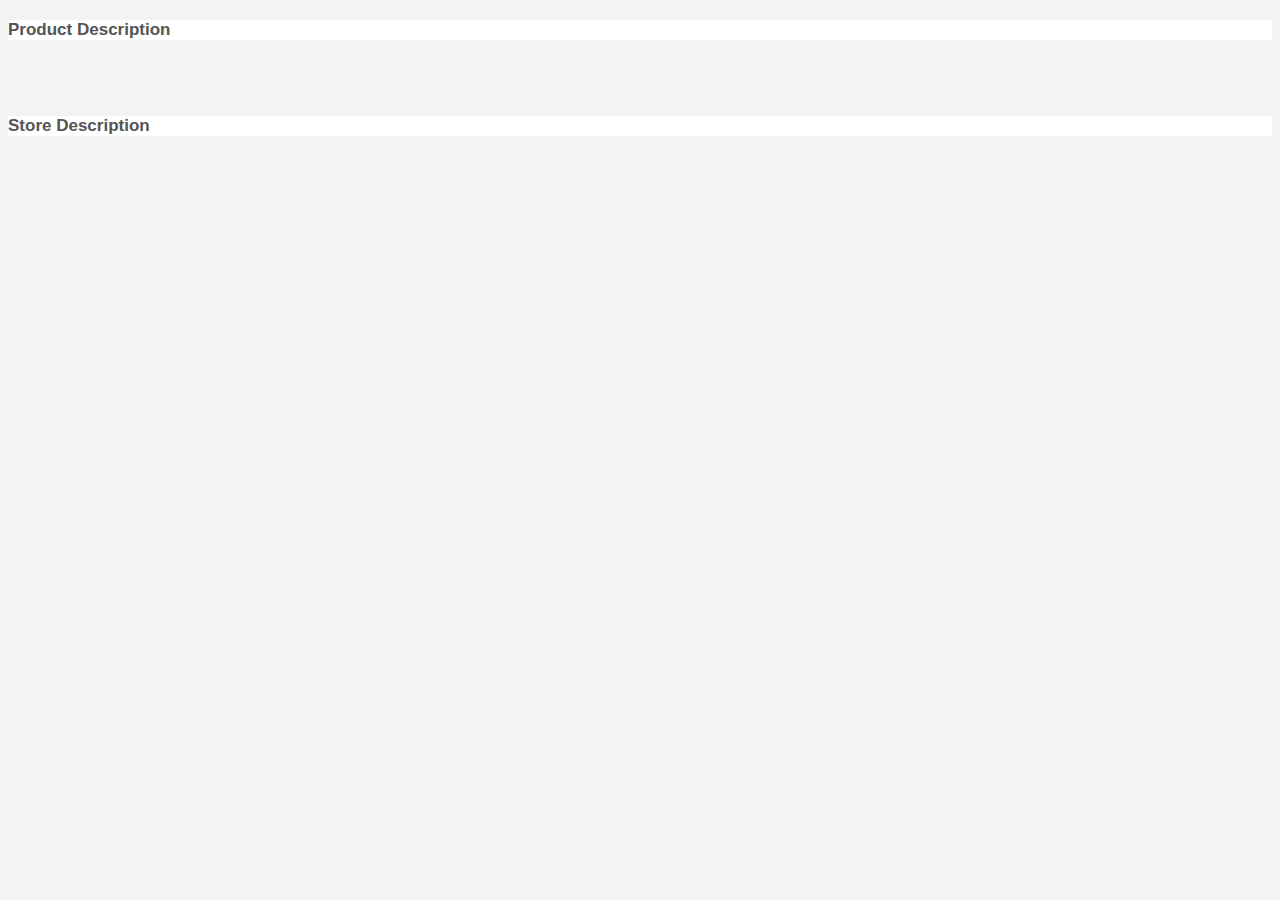
<file: productdetails.html>
<!DOCTYPE html PUBLIC "-//W3C//DTD XHTML 1.0 Transitional//EN" "http://www.w3.org/TR/xhtml1/DTD/xhtml1-transitional.dtd">
<html xmlns="http://www.w3.org/1999/xhtml">
<head>
	<meta http-equiv="Content-Type" content="text/html; charset=UTF-8" />
	
	<link rel="stylesheet" type="text/css" media="all" href="css/fancy.css" />
	<script type="text/javascript" src="http://ajax.googleapis.com/ajax/libs/jquery/1.8.3/jquery.min.js"></script>
	<script type="text/javascript" src="jquery.js"></script>
	
	<title>Product Details</title>
	
	
     <script>
     	$(document).ready(function(){
     	
     	var location;
     	var location1;
     	
			$.ajax({
				type: "GET",
				url: "http://absindstaging.mine.nu/phonegap/product.xml?id='123456'",
				dataType: "xml",
				success: function(xml) {
				var location;
					$(xml).find('product').each(function(){
					var id = $(this).attr('id');
						//var title = $(this).find('title').text();
						//var url = $(this).find('url').text();
						$('<div class="items" id="link_'+id+'"></div>').html('Product Description').appendTo('#page-wrap');
						$(this).find('product_desc').each(function(){
							var product_name = $(this).find('product_name').text();
							var farm = $(this).find('farm').text();
							location = $(this).find('location').text();
							var harvest_date = $(this).find('harvest_date').text();
							$('<div class="product_name"></div>').html(product_name).appendTo('#head');
							$('<div class="farm"></div>').html('<b>Farm Name</b>: '+farm).appendTo('#prodesc');
							$('<div class="location"></div>').html('<input type="hidden" id="loc1" value="hi"/><b>Farm Location</b>: <a href="location.html" id="foo" onclick="doalert(); return false;">'+location+'<img src="mapicon.png" height="23px" width="20px"/></a>').appendTo('#prodesc');
							$('<div class="harvest_date"></div>').html('<b>Harvest Date</b>: '+harvest_date).appendTo('#prodesc');
							
							document.getElementById("loc1").value=location;
							document.getElementById("txtName").value=location;
							
							
							
							
							
						});
						$(this).find('store_desc').each(function(){
							var store_name = $(this).find('store_name').text();
							location1 = $(this).find('location').text();
							var con = $(this).find('con').text();
							$('<div class="store_name"></div>').html('<b>Store Name</b>: '+store_name).appendTo('#storedesc');
							$('<div class="location1"></div>').html('<b>Store Location</b>:<a href="location.html" onclick="doalert1(); return false;"> '+location1+'<img src="mapicon.png" height="23px" width="20px"/></a>').appendTo('#storedesc');
							$('<div class="con"></div>').html('<b>Contact Number</b>: '+con).appendTo('#storedesc');
							document.getElementById("txtName1").value=location1;
						});
						
					});
				}
			});
			
		});
            
     </script>
     
    
	 </head>
<body>

     	<h1><div id="head"></div></h1>
     	<div id="prodesc"><h3>Product Description</h3>
     	
     	</div> 
     	
     	<input type="Hidden" id="txtName" name="Name" value="kik"/>
<input type="Hidden" id="ddlTechnolgy" name="Technology" value="hi"/>

 <script>
    function doalert() {
        var url = "location.html?name=" + encodeURIComponent($("#txtName").val()) + "&technology=" + encodeURIComponent($("#ddlTechnolgy").val());
            window.location.href = url;
    }
</script>

     	<br><br>
     	<div id="storedesc"><h3>Store Description</h3>
     	</div>
     	
     	<div id="welcomeDiv"  style="display:none;" class="answer_list" > WELCOME</div>
<!--<input type="button" name="answer" value="Show Div" onclick="showDiv()" />-->

<input type="Hidden" id="txtName1" name="Name" value="kik"/>
<input type="Hidden" id="ddlTechnolgy1" name="Technology" value="hi"/>

<script>
    function doalert1() {
         var url = "location.html?name=" + encodeURIComponent($("#txtName1").val()) + "&technology=" + encodeURIComponent($("#ddlTechnolgy1").val());
            window.location.href = url;
    }
</script>


<!--<script type="text/javascript">
    $(function () {
        $("#btnQueryString1").bind("click", function () {
            var url = "location.html?name=" + encodeURIComponent($("#txtName1").val()) + "&technology=" + encodeURIComponent($("#ddlTechnolgy1").val());
            window.location.href = url;
        });
    });
</script>-->

     
</body>
</html>
</file>
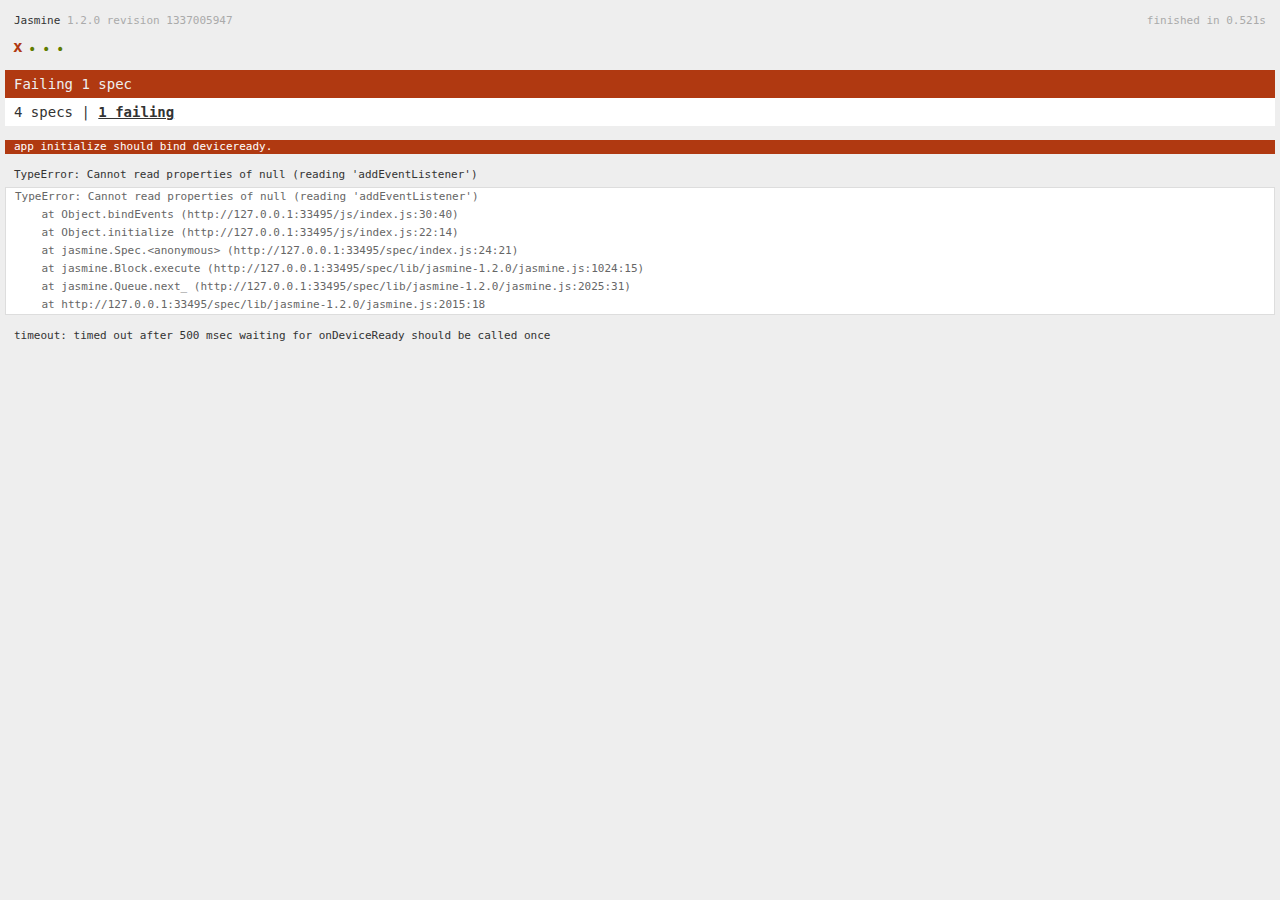
<file: spec.html>
<!DOCTYPE html>
<!--
    Licensed to the Apache Software Foundation (ASF) under one
    or more contributor license agreements.  See the NOTICE file
    distributed with this work for additional information
    regarding copyright ownership.  The ASF licenses this file
    to you under the Apache License, Version 2.0 (the
    "License"); you may not use this file except in compliance
    with the License.  You may obtain a copy of the License at

    http://www.apache.org/licenses/LICENSE-2.0

    Unless required by applicable law or agreed to in writing,
    software distributed under the License is distributed on an
    "AS IS" BASIS, WITHOUT WARRANTIES OR CONDITIONS OF ANY
     KIND, either express or implied.  See the License for the
    specific language governing permissions and limitations
    under the License.
-->
<html>
    <head>
        <title>Jasmine Spec Runner</title>

        <!-- jasmine source -->
        <link rel="shortcut icon" type="image/png" href="spec/lib/jasmine-1.2.0/jasmine_favicon.png">
        <link rel="stylesheet" type="text/css" href="spec/lib/jasmine-1.2.0/jasmine.css">
        <script type="text/javascript" src="spec/lib/jasmine-1.2.0/jasmine.js"></script>
        <script type="text/javascript" src="spec/lib/jasmine-1.2.0/jasmine-html.js"></script>

        <!-- include source files here... -->
        <script type="text/javascript" src="js/index.js"></script>

        <!-- include spec files here... -->
        <script type="text/javascript" src="spec/helper.js"></script>
        <script type="text/javascript" src="spec/index.js"></script>

        <script type="text/javascript">
            (function() {
                var jasmineEnv = jasmine.getEnv();
                jasmineEnv.updateInterval = 1000;

                var htmlReporter = new jasmine.HtmlReporter();

                jasmineEnv.addReporter(htmlReporter);

                jasmineEnv.specFilter = function(spec) {
                    return htmlReporter.specFilter(spec);
                };

                var currentWindowOnload = window.onload;

                window.onload = function() {
                    if (currentWindowOnload) {
                        currentWindowOnload();
                    }
                    execJasmine();
                };

                function execJasmine() {
                    jasmineEnv.execute();
                }
            })();
        </script>
    </head>
    <body>
        <div id="stage" style="display:none;"></div>
    </body>
</html>
</file>
<file: css/fancy.css>
body {
    background: none repeat scroll 0 0 #F3F3F3;
    font-family: Helvetica,Arial,sans-serif;
}
section {
    clear: both;
}
.container {
    margin: 0 auto;
    width: 470px;
}
.column {
    float: left;
    margin: 5px 0;
    width: 50%;
}
*::-moz-selection {
    background: none repeat scroll 0 0 #454545;
    color: #F3F3F3;
    text-shadow: none;
}
h1, h2, h3, h4 {
    margin: 20px 0;
    text-shadow: 0 1px 0 #FFFFFF;
}
h1 {
    color: #404040;
    font-size: 48px;
    font-weight: bold;
}
h2 {
    color: #555555;
    font-size: 28px;
    font-weight: bold;
}
h3 {
    background: none repeat-x scroll center center #FFFFFF;
    color: #555555;
    font-size: 17px;
    font-weight: bold;
}
h3 span {
    background: none repeat scroll 0 0 #F3F3F3;
    padding-right: 20px;
}
h4 {
    color: #666666;
    font-size: 16px;
    font-weight: bold;
}
h5 {
    color: #707070;
    font-size: 14px;
    font-weight: bold;
}
p {
    color: #888888;
    font-size: 14px;
    line-height: 150%;
    margin: 0 0 20px;
}
ul, ol {
    color: #888888;
    font-size: 14px;
    line-height: 150%;
    margin: 0 0 20px 20px;
}
li {
    list-style: disc outside none;
    margin-left: 20px;
}
strong {
    color: #707070;
    font-weight: bold;
}
em {
    color: #707070;
    font-style: italic;
}
blockquote {
    border-left: 2px solid #AAAAAA;
    color: #AAAAAA;
    font-family: Georgia,Times,serif;
    font-size: 14px;
    font-style: italic;
    line-height: 150%;
    margin: 0 20px 20px;
    padding-left: 10px;
}
a:link, a:visited {
    color: #4A97BA;
    text-decoration: none;
}
a:hover {
    text-decoration: underline;
}
a:active {
    color: #57B5E3;
}
.button-wrapper {
    background: -moz-linear-gradient(center top , #E9E9E9, #D7D7D7) repeat scroll 0 0 rgba(0, 0, 0, 0);
    border-radius: 50px 50px 50px 50px;
    box-shadow: 0 2px 2px #B2B3B5 inset, 0 1px 0 #FFFFFF;
    padding: 5px;
    width: 152px;
}
a.button {
    border-radius: 50px 50px 50px 50px;
    display: block;
    font-family: "Helvetica Neue",Helvetica,Arial,sans-serif;
    font-size: 25px;
    font-weight: bold;
    height: 55px;
    line-height: 53px;
    text-align: center;
    text-decoration: none;
    width: 153px;
}
a.button:hover, a.button:active {
    border: medium none;
}
.search-wrapper {
    background: -moz-linear-gradient(center top , #E9E9E9, #D7D7D7) repeat scroll 0 0 rgba(0, 0, 0, 0);
    border-radius: 50px 50px 50px 50px;
    box-shadow: 0 2px 2px #B2B3B5 inset, 0 1px 0 #FFFFFF;
    height: 63px;
    margin-bottom: 50px;
    padding: 5px;
    width: 376px;
}
input.search-field {
    background: -moz-linear-gradient(center top , #F3F3F3, #FFFFFF) repeat scroll 0 0 rgba(0, 0, 0, 0);
    border: medium none;
    border-radius: 50px 50px 50px 50px;
    box-shadow: 0 1px 6px #9A9A9A inset;
    color: #ACACAC;
    display: block;
    float: left;
    font-family: "Helvetica Neue",Helvetica,Arial,sans-serif;
    font-size: 21px;
    font-weight: normal;
    height: 64px;
    line-height: 61px;
    padding: 0 10px;
    text-align: left;
    text-decoration: none;
    width: 285px;
}
input.search-field:focus {
    box-shadow: 0 1px 1px #4A97BA inset, 0 -1px 1px #4A97BA inset, 0 0 8px #4A97BA;
    color: #666666;
    outline: medium none;
}
input.search-button {
    border: medium none;
    border-radius: 45px 45px 45px 45px;
    cursor: pointer;
    display: block;
    float: right;
    font-family: "Helvetica Neue",Helvetica,Arial,sans-serif;
    font-size: 19px;
    font-weight: bold;
    height: 64px;
    line-height: 64px;
    padding: 0;
    text-align: center;
    text-decoration: none;
    width: 69px;
}
ul.tabs {
    background: -moz-linear-gradient(center top , #E9E9E9, #D7D7D7) repeat scroll 0 0 rgba(0, 0, 0, 0);
    border-radius: 10px 10px 10px 10px;
    box-shadow: 0 2px 2px #B2B3B5 inset, 0 1px 0 #FFFFFF;
    height: 35px;
    margin-bottom: 20px;
    margin-left: 0;
    padding: 8px;
}
ul.tabs li {
    display: inline-block;
    float: left;
    list-style: none outside none;
    margin-left: 0;
}
ul.tabs li a {
    border-radius: 0 0 0 0;
    display: inline-block;
    float: left;
    font-family: "Helvetica Neue",Helvetica,Arial,sans-serif;
    font-size: 14px;
    font-weight: bold;
    height: 35px;
    line-height: 34px;
    text-align: center;
    text-decoration: none;
    width: 150px;
}
ul.tabs li:first-child a {
    border-bottom-left-radius: 8px;
    border-top-left-radius: 8px;
}
ul.tabs li:last-child a {
    border-bottom-right-radius: 8px;
    border-top-right-radius: 8px;
}
ul.menu {
    background: -moz-linear-gradient(center top , #E9E9E9, #D7D7D7) repeat scroll 0 0 rgba(0, 0, 0, 0);
    border-radius: 10px 10px 10px 10px;
    box-shadow: 0 2px 2px #B2B3B5 inset, 0 1px 0 #FFFFFF;
    margin-bottom: 20px;
    margin-left: 0;
    padding: 8px;
    width: 160px;
}
ul.menu li {
    list-style: none outside none;
    margin-left: 0;
}
ul.menu li a {
    border-radius: 0 0 0 0;
    display: block;
    font-family: "Helvetica Neue",Helvetica,Arial,sans-serif;
    font-size: 14px;
    font-weight: bold;
    height: 35px;
    line-height: 34px;
    text-align: center;
    text-decoration: none;
    width: 160px;
}
ul.menu li:first-child a {
    border-top-left-radius: 8px;
    border-top-right-radius: 8px;
}
ul.menu li:last-child a {
    border: medium none;
    border-bottom-left-radius: 8px;
    border-bottom-right-radius: 8px;
}
.login-wrapper {
    background: -moz-linear-gradient(center top , #E9E9E9, #D7D7D7) repeat scroll 0 0 rgba(0, 0, 0, 0);
    border-radius: 10px 10px 10px 10px;
    box-shadow: 0 2px 2px #B2B3B5 inset, 0 1px 0 #FFFFFF;
    height: 35px;
    margin-bottom: 20px;
    padding: 8px;
    width: 370px;
}
input.login-field {
    background: -moz-linear-gradient(center top , #F3F3F3, #FFFFFF) repeat scroll 0 0 rgba(0, 0, 0, 0);
    border: medium none;
    border-bottom-left-radius: 8px;
    border-top-left-radius: 8px;
    box-shadow: 0 1px 1px #9A9A9A inset;
    color: #ACACAC;
    display: block;
    float: left;
    font-family: "Helvetica Neue",Helvetica,Arial,sans-serif;
    font-size: 14px;
    font-weight: normal;
    height: 35px;
    line-height: 34px;
    padding: 0 10px;
    text-align: left;
    text-decoration: none;
    width: 145px;
}
input.password-field {
    background: -moz-linear-gradient(center top , #F3F3F3, #FFFFFF) repeat scroll 0 0 rgba(0, 0, 0, 0);
    border: medium none;
    box-shadow: 0 1px 1px #9A9A9A inset;
    color: #ACACAC;
    display: block;
    float: left;
    font-family: "Helvetica Neue",Helvetica,Arial,sans-serif;
    font-size: 14px;
    font-weight: normal;
    height: 35px;
    line-height: 34px;
    padding: 0 10px;
    text-align: left;
    text-decoration: none;
    width: 145px;
}
input.login-field:focus, input.password-field:focus {
    box-shadow: 0 1px 1px #4A97BA inset, 0 -1px 1px #4A97BA inset, 0 0 8px #4A97BA;
    color: #666666;
    outline: medium none;
}
input.login-button {
    border: medium none;
    border-bottom-right-radius: 10px;
    border-top-right-radius: 10px;
    cursor: pointer;
    display: block;
    float: right;
    height: 35px;
    padding: 0;
    width: 40px;
}
.table-wrapper {
    background: -moz-linear-gradient(center top , #E9E9E9, #D7D7D7) repeat scroll 0 0 rgba(0, 0, 0, 0);
    border-radius: 10px 10px 10px 10px;
    box-shadow: 0 2px 2px #B2B3B5 inset, 0 1px 0 #FFFFFF;
    margin-bottom: 20px;
    padding: 8px;
    width: 460px;
}
.table-wrapper table {
    width: 460px;
}
.table-header {
    font-family: "Helvetica Neue",Helvetica,Arial,sans-serif;
    font-size: 14px;
    font-weight: bold;
    height: 35px;
    line-height: 34px;
    text-align: center;
    text-decoration: none;
}
.table-row td {
    border-left: 1px solid #CCCCCC;
    box-shadow: 0 1px 0 #B2B3B5;
    color: #858585;
    font-family: "Helvetica Neue",Helvetica,Arial,sans-serif;
    font-size: 14px;
    font-weight: normal;
    padding: 10px;
    text-align: left;
    text-decoration: none;
}
tr th {
    border-left: 1px solid #CCCCCC;
}
tr th:first-child {
    border: medium none;
    border-top-left-radius: 8px;
}
tr td:first-child {
    border: medium none;
}
tr th:last-child {
    border-top-right-radius: 8px;
}
tr {
    background: none repeat scroll 0 0 #FFFFFF;
}
tr:nth-child(2n+1) {
    background: none repeat scroll 0 0 #F3F3F3;
}
tr:nth-child(2n) {
    background: none repeat scroll 0 0 #FFFFFF;
}
tr:last-child td:first-child {
    border-bottom-left-radius: 8px;
}
tr:last-child td:last-child {
    border-bottom-right-radius: 8px;
}
a.light, input.light, ul.light li a, th.light {
    background: -moz-linear-gradient(center top , #FFFFFF, #ECECEC) repeat scroll 0 0 rgba(0, 0, 0, 0);
    box-shadow: 0 1px 0 #FFFFFF inset, 0 1px 0 #B5B5B5;
    color: #858585;
    text-shadow: 0 1px 0 #FFFFFF;
}
a.light:hover, input.light:hover, ul.light li a:hover {
    background: -moz-linear-gradient(center top , #FFFFFF, #F7F7F7) repeat scroll 0 0 rgba(0, 0, 0, 0);
    color: #717171;
}
a.light:active, input.light:active, ul.light li a:active {
    background: none repeat scroll 0 0 #EEEEEE;
    box-shadow: 0 2px 3px #AAAAAA inset, 0 1px 0 #B5B5B5;
    color: #717171;
}
ul.tabs li.light a {
    border-right: 1px solid #D9D9D9;
}
ul.menu li.light a {
    border-bottom: 1px solid #D9D9D9;
}
input.login-light {
    background: url("images/btn-login-light.png") no-repeat scroll center center rgba(0, 0, 0, 0);
    box-shadow: 0 1px 1px #9A9A9A inset;
    text-indent: -5000px;
}
input.login-light:hover, input.login-light:active {
    background: url("images/btn-login-light.png") no-repeat scroll center center rgba(0, 0, 0, 0);
}
input.login-light:hover {
    box-shadow: 0 1px 1px #4A97BA inset, 0 -1px 1px #4A97BA inset, 0 0 8px #4A97BA;
}
input.login-light:active {
    box-shadow: 0 2px 3px #AAAAAA inset, 0 1px 0 #B5B5B5;
}
th.light {
    color: #5B5B5B;
}
a.dark, input.dark, ul.dark li a, th.dark {
    background: -moz-linear-gradient(center top , #536278, #323F4F) repeat scroll 0 0 rgba(0, 0, 0, 0);
    box-shadow: 0 1px 0 #5C6F8B inset, 0 1px 0 #B5B5B5;
    color: #000000;
    text-shadow: 0 1px 0 #56677F;
}
a.dark:hover, input.dark:hover, ul.dark li a:hover {
    background: -moz-linear-gradient(center top , #576A84, #3A4A5E) repeat scroll 0 0 rgba(0, 0, 0, 0);
    color: #000000;
}
a.dark:active, input.dark:active, ul.dark li a:active {
    background: none repeat scroll 0 0 #3E4E62;
    box-shadow: 0 1px 0 #5C6F8B inset, 0 1px 0 #B5B5B5;
    color: #000000;
}
ul.menu li.dark a {
    border-bottom: 1px solid #2A3542;
}
ul.tabs li.dark a {
    border-right: 1px solid #2A3542;
}
input.login-dark, input.login-dark:hover, input.login-dark:active {
    background: url("images/btn-login-dark.png") no-repeat scroll center center rgba(0, 0, 0, 0);
    text-indent: -5000px;
}
input.login-dark:hover {
    box-shadow: 0 1px 1px #4A97BA inset, 0 -1px 1px #4A97BA inset, 0 0 8px #4A97BA;
}
input.login-dark:active {
    box-shadow: 0 2px 3px #333E4E inset;
}
th.dark {
    border-left: 1px solid #29313D;
}
th.dark:first-child {
    border: medium none;
}
a.ocean, input.ocean, ul.ocean li a, th.ocean {
    background: -moz-linear-gradient(center top , #4AD4EE, #278FAC) repeat scroll 0 0 rgba(0, 0, 0, 0);
    box-shadow: 0 1px 0 #197A9D inset;
    color: #125267;
    text-shadow: 0 3px 0 #60ACC1;
}
a.ocean:hover, input.ocean:hover, ul.ocean li a:hover {
    background: -moz-linear-gradient(center top , #5ADDF5, #218DB0) repeat scroll 0 0 rgba(0, 0, 0, 0);
    color: #125267;
}
a.ocean:active, input.ocean:active, ul.ocean li a:active {
    background: none repeat scroll 0 0 #33A4BC;
    box-shadow: 0 2px 3px #333E4E inset, 0 1px 0 #93E6F6 inset;
    color: #125267;
}
ul.tabs li.ocean a {
    border-right: 1px solid #2184A1;
}
input.login-ocean, input.login-ocean:hover, input.login-ocean:active {
    background: url("images/btn-login-ocean.png") no-repeat scroll center center rgba(0, 0, 0, 0);
    text-indent: -5000px;
}
input.login-ocean:hover {
    box-shadow: 0 1px 1px #4A97BA inset, 0 -1px 1px #4A97BA inset, 0 0 8px #4A97BA;
}
input.login-ocean:active {
    box-shadow: 0 2px 3px #333E4E inset, 0 1px 0 #93E6F6 inset;
}
th.ocean {
    border-left: 1px solid #2184A1;
}
th.ocean:first-child {
    border: medium none;
}
a.strawberry, input.strawberry, ul.strawberry li a, th.strawberry {
    background: -moz-linear-gradient(center top , #FF5D9F, #FF0080) repeat scroll 0 0 rgba(0, 0, 0, 0);
    box-shadow: 0 1px 0 #D1066C inset;
    color: #871A4D;
    text-shadow: 0 1px 0 #FF5AAA;
}
a.strawberry:hover, input.strawberry:hover, ul.strawberry li a:hover {
    background: -moz-linear-gradient(center top , #FF6CA9, #FF2A86) repeat scroll 0 0 rgba(0, 0, 0, 0);
    color: #871A4D;
}
a.strawberry:active, input.strawberry:active, ul.strawberry li a:active {
    background: none repeat scroll 0 0 #FF208B;
    box-shadow: 0 2px 3px #610C36 inset, 0 1px 0 #FFA1C7 inset;
    color: #871A4D;
}
ul.tabs li.strawberry a {
    border-right: 1px solid #D1066C;
}
input.login-strawberry, input.login-strawberry:hover, input.login-strawberry:active {
    background: url("images/btn-login-strawberry.png") no-repeat scroll center center rgba(0, 0, 0, 0);
    text-indent: -5000px;
}
input.login-strawberry:hover, input.strawberry-glow:focus {
    box-shadow: 0 1px 1px #CF026A inset, 0 -1px 1px #CF026A inset, 0 0 8px #CF026A;
}
input.login-strawberry:active {
    box-shadow: 0 2px 3px #610C36 inset, 0 1px 0 #FFA1C7 inset;
}
th.strawberry {
    border-left: 1px solid #CF026A;
}
th.strawberry:first-child {
    border: medium none;
}
a.tangerine, input.tangerine, ul.tangerine li a, th.tangerine {
    background: -moz-linear-gradient(center top , #E7A50F, #EC6D0B) repeat scroll 0 0 rgba(0, 0, 0, 0);
    box-shadow: 0 1px 0 #CB5D0B inset;
    color: #904108;
    text-shadow: 0 1px 0 #E9C14D;
}
a.tangerine:hover, input.tangerine:hover, ul.tangerine li a:hover {
    background: -moz-linear-gradient(center top , #F4AA11, #EC6D0B) repeat scroll 0 0 rgba(0, 0, 0, 0);
    color: #904108;
}
a.tangerine:active, input.tangerine:active, ul.tangerine li a:active {
    background: none repeat scroll 0 0 #F48910;
    box-shadow: 0 2px 3px #432304 inset, 0 1px 0 #CB5D0B inset;
    color: #904108;
}
ul.tabs li.tangerine a {
    border-right: 1px solid #CB5D0B;
}
input.login-tangerine, input.login-tangerine:hover, input.login-tangerine:active {
    background: url("images/btn-login-tangerine.png") no-repeat scroll center center rgba(0, 0, 0, 0);
    text-indent: -5000px;
}
input.login-tangerine:hover, input.tangerine-glow:focus {
    box-shadow: 0 1px 1px #CB5D0B inset, 0 -1px 1px #CB5D0B inset, 0 0 8px #CB5D0B;
}
input.login-tangerine:active {
    box-shadow: 0 2px 3px #432304 inset, 0 1px 0 #CB5D0B inset;
}
th.tangerine {
    border-left: 1px solid #CB5D0B;
}
th.tangerine:first-child {
    border: medium none;
}
a.fern, input.fern, ul.fern li a, th.fern {
    background: -moz-linear-gradient(center top , #749B05, #408000) repeat scroll 0 0 rgba(0, 0, 0, 0);
    box-shadow: 0 1px 0 #396F01 inset;
    color: #2C4601;
    text-shadow: 0 1px 0 #7FA846;
}
a.fern:hover, input.fern:hover, ul.fern li a:hover {
    background: -moz-linear-gradient(center top , #81AC06, #468801) repeat scroll 0 0 rgba(0, 0, 0, 0);
    color: #2C4601;
}
a.fern:active, input.fern:active, ul.fern li a:active {
    background: none repeat scroll 0 0 #518F02;
    box-shadow: 0 2px 3px #234500 inset, 0 1px 0 #396F01 inset;
    color: #1F3100;
}
ul.tabs li.fern a {
    border-right: 1px solid #396F01;
}
input.login-fern, input.login-fern:hover, input.login-fern:active {
    background: url("images/btn-login-fern.png") no-repeat scroll center center rgba(0, 0, 0, 0);
    text-indent: -5000px;
}
input.login-fern:hover, input.fern-glow:focus {
    box-shadow: 0 1px 1px #396F01 inset, 0 -1px 1px #396F01 inset, 0 0 8px #396F01;
}
input.login-fern:active {
    box-shadow: 0 2px 3px #234500 inset, 0 1px 0 #396F01 inset;
}
th.fern {
    border-left: 1px solid #396F01;
}
th.fern:first-child {
    border: medium none;
}
.win.chrome input.login-fern:hover, .win.chrome input.fern-glow:focus, .win.chrome input.login-strawberry:hover, .win.chrome input.strawberry-glow:focus, .win.chrome input.login-tangerine:hover, .win.chrome input.tangerine-glow:focus, .win.chrome input.search-field:focus, .win.chrome a.ocean, .win.chrome input.ocean, .win.chrome input.login-ocean:hover, .win.chrome ul.ocean li a, .win.chrome th.ocean, .win.chrome a.ocean:active, .win.chrome input.ocean:active, .win.chrome ul.ocean li a:active, .win.chrome .strawberry, .win.chrome a.strawberry, .win.chrome input.strawberry, .win.chrome ul.strawberry li a, .win.chrome th.strawberry, .win.chrome a.strawberry:active, .win.chrome input.strawberry:active, .win.chrome ul.strawberry li a:active, .win.chrome a.tangerine, .win.chrome input.tangerine, .win.chrome ul.tangerine li a, .win.chrome th.tangerine, .win.chrome a.tangerine:active, .win.chrome input.tangerine:active, .win.chrome ul.tangerine li a:active, .win.chrome a.fern, .win.chrome input.fern, .win.chrome ul.fern li a, .win.chrome th.fern, .win.chrome a.fern:active, .win.chrome input.fern:active, .win.chrome ul.fern li a:active {
}
.win.chrome .button-wrapper, .win.chrome .search-wrapper, .win.chrome ul.menu, .win.chrome ul.tabs, .win.chrome .login-wrapper, .win.chrome input.login-field, .win.chrome input.password-field, .win.chrome .table-wrapper {
    border-top: 1px solid #B2B3B5;
}
.win.chrome a.light:hover, .win.chrome input.light:hover, .win.chrome ul.light li a:hover {
    border-top: 1px solid #FFFFFF;
}
.win.chrome input.login-light:hover, .win.chrome input.login-light:active {
    border: 1px solid #4A97BA;
}
.win.chrome input.login-light:active {
    border: 1px solid #B5B5B5;
}
.win.chrome a.light, .win.chrome input.light, .win.chrome ul.light li a, .win.chrome th.light {
    border-top: 1px solid #FFFFFF;
}
.win.chrome a.light:active, .win.chrome input.light:active, .win.chrome ul.light li a:active {
    border-top: 1px solid #AAAAAA;
}
.win.chrome input.login-light {
    border-top: 1px solid #B2B3B5;
}
.win.chrome input.login-dark:hover, .win.chrome input.login-dark:active {
    border: 1px solid #4A97BA;
}
.win.chrome input.login-dark:active {
    border: 1px solid #2A3542;
}
.win.chrome a.dark, .win.chrome input.dark, .win.chrome ul.dark li a, .win.chrome th.dark {
    border-top: 1px solid #5C6F8B;
}
.win.chrome a.dark:hover, .win.chrome input.dark:hover, .win.chrome ul.dark li a:hover {
    border-top: 1px solid #5C6F8B;
}
.win.chrome a.dark:active, .win.chrome input.dark:active, .win.chrome ul.dark li a:active {
    border-top: 1px solid #2A3542;
}
.win.chrome input.search-field {
    border-top: 1px solid #9A9A9A;
}
.win.chrome ul.menu li:last-child a {
    border: medium none;
}
.win.chrome input.login-field, .win.chrome input.password-field {
    height: 33px;
}
</file>
<file: spec/lib/jasmine-1.2.0/jasmine.css>
body { background-color: #eeeeee; padding: 0; margin: 5px; overflow-y: scroll; }

#HTMLReporter { font-size: 11px; font-family: Monaco, "Lucida Console", monospace; line-height: 14px; color: #333333; }
#HTMLReporter a { text-decoration: none; }
#HTMLReporter a:hover { text-decoration: underline; }
#HTMLReporter p, #HTMLReporter h1, #HTMLReporter h2, #HTMLReporter h3, #HTMLReporter h4, #HTMLReporter h5, #HTMLReporter h6 { margin: 0; line-height: 14px; }
#HTMLReporter .banner, #HTMLReporter .symbolSummary, #HTMLReporter .summary, #HTMLReporter .resultMessage, #HTMLReporter .specDetail .description, #HTMLReporter .alert .bar, #HTMLReporter .stackTrace { padding-left: 9px; padding-right: 9px; }
#HTMLReporter #jasmine_content { position: fixed; right: 100%; }
#HTMLReporter .version { color: #aaaaaa; }
#HTMLReporter .banner { margin-top: 14px; }
#HTMLReporter .duration { color: #aaaaaa; float: right; }
#HTMLReporter .symbolSummary { overflow: hidden; *zoom: 1; margin: 14px 0; }
#HTMLReporter .symbolSummary li { display: block; float: left; height: 7px; width: 14px; margin-bottom: 7px; font-size: 16px; }
#HTMLReporter .symbolSummary li.passed { font-size: 14px; }
#HTMLReporter .symbolSummary li.passed:before { color: #5e7d00; content: "\02022"; }
#HTMLReporter .symbolSummary li.failed { line-height: 9px; }
#HTMLReporter .symbolSummary li.failed:before { color: #b03911; content: "x"; font-weight: bold; margin-left: -1px; }
#HTMLReporter .symbolSummary li.skipped { font-size: 14px; }
#HTMLReporter .symbolSummary li.skipped:before { color: #bababa; content: "\02022"; }
#HTMLReporter .symbolSummary li.pending { line-height: 11px; }
#HTMLReporter .symbolSummary li.pending:before { color: #aaaaaa; content: "-"; }
#HTMLReporter .bar { line-height: 28px; font-size: 14px; display: block; color: #eee; }
#HTMLReporter .runningAlert { background-color: #666666; }
#HTMLReporter .skippedAlert { background-color: #aaaaaa; }
#HTMLReporter .skippedAlert:first-child { background-color: #333333; }
#HTMLReporter .skippedAlert:hover { text-decoration: none; color: white; text-decoration: underline; }
#HTMLReporter .passingAlert { background-color: #a6b779; }
#HTMLReporter .passingAlert:first-child { background-color: #5e7d00; }
#HTMLReporter .failingAlert { background-color: #cf867e; }
#HTMLReporter .failingAlert:first-child { background-color: #b03911; }
#HTMLReporter .results { margin-top: 14px; }
#HTMLReporter #details { display: none; }
#HTMLReporter .resultsMenu, #HTMLReporter .resultsMenu a { background-color: #fff; color: #333333; }
#HTMLReporter.showDetails .summaryMenuItem { font-weight: normal; text-decoration: inherit; }
#HTMLReporter.showDetails .summaryMenuItem:hover { text-decoration: underline; }
#HTMLReporter.showDetails .detailsMenuItem { font-weight: bold; text-decoration: underline; }
#HTMLReporter.showDetails .summary { display: none; }
#HTMLReporter.showDetails #details { display: block; }
#HTMLReporter .summaryMenuItem { font-weight: bold; text-decoration: underline; }
#HTMLReporter .summary { margin-top: 14px; }
#HTMLReporter .summary .suite .suite, #HTMLReporter .summary .specSummary { margin-left: 14px; }
#HTMLReporter .summary .specSummary.passed a { color: #5e7d00; }
#HTMLReporter .summary .specSummary.failed a { color: #b03911; }
#HTMLReporter .description + .suite { margin-top: 0; }
#HTMLReporter .suite { margin-top: 14px; }
#HTMLReporter .suite a { color: #333333; }
#HTMLReporter #details .specDetail { margin-bottom: 28px; }
#HTMLReporter #details .specDetail .description { display: block; color: white; background-color: #b03911; }
#HTMLReporter .resultMessage { padding-top: 14px; color: #333333; }
#HTMLReporter .resultMessage span.result { display: block; }
#HTMLReporter .stackTrace { margin: 5px 0 0 0; max-height: 224px; overflow: auto; line-height: 18px; color: #666666; border: 1px solid #ddd; background: white; white-space: pre; }

#TrivialReporter { padding: 8px 13px; position: absolute; top: 0; bottom: 0; left: 0; right: 0; overflow-y: scroll; background-color: white; font-family: "Helvetica Neue Light", "Lucida Grande", "Calibri", "Arial", sans-serif; /*.resultMessage {*/ /*white-space: pre;*/ /*}*/ }
#TrivialReporter a:visited, #TrivialReporter a { color: #303; }
#TrivialReporter a:hover, #TrivialReporter a:active { color: blue; }
#TrivialReporter .run_spec { float: right; padding-right: 5px; font-size: .8em; text-decoration: none; }
#TrivialReporter .banner { color: #303; background-color: #fef; padding: 5px; }
#TrivialReporter .logo { float: left; font-size: 1.1em; padding-left: 5px; }
#TrivialReporter .logo .version { font-size: .6em; padding-left: 1em; }
#TrivialReporter .runner.running { background-color: yellow; }
#TrivialReporter .options { text-align: right; font-size: .8em; }
#TrivialReporter .suite { border: 1px outset gray; margin: 5px 0; padding-left: 1em; }
#TrivialReporter .suite .suite { margin: 5px; }
#TrivialReporter .suite.passed { background-color: #dfd; }
#TrivialReporter .suite.failed { background-color: #fdd; }
#TrivialReporter .spec { margin: 5px; padding-left: 1em; clear: both; }
#TrivialReporter .spec.failed, #TrivialReporter .spec.passed, #TrivialReporter .spec.skipped { padding-bottom: 5px; border: 1px solid gray; }
#TrivialReporter .spec.failed { background-color: #fbb; border-color: red; }
#TrivialReporter .spec.passed { background-color: #bfb; border-color: green; }
#TrivialReporter .spec.skipped { background-color: #bbb; }
#TrivialReporter .messages { border-left: 1px dashed gray; padding-left: 1em; padding-right: 1em; }
#TrivialReporter .passed { background-color: #cfc; display: none; }
#TrivialReporter .failed { background-color: #fbb; }
#TrivialReporter .skipped { color: #777; background-color: #eee; display: none; }
#TrivialReporter .resultMessage span.result { display: block; line-height: 2em; color: black; }
#TrivialReporter .resultMessage .mismatch { color: black; }
#TrivialReporter .stackTrace { white-space: pre; font-size: .8em; margin-left: 10px; max-height: 5em; overflow: auto; border: 1px inset red; padding: 1em; background: #eef; }
#TrivialReporter .finished-at { padding-left: 1em; font-size: .6em; }
#TrivialReporter.show-passed .passed, #TrivialReporter.show-skipped .skipped { display: block; }
#TrivialReporter #jasmine_content { position: fixed; right: 100%; }
#TrivialReporter .runner { border: 1px solid gray; display: block; margin: 5px 0; padding: 2px 0 2px 10px; }
</file>
